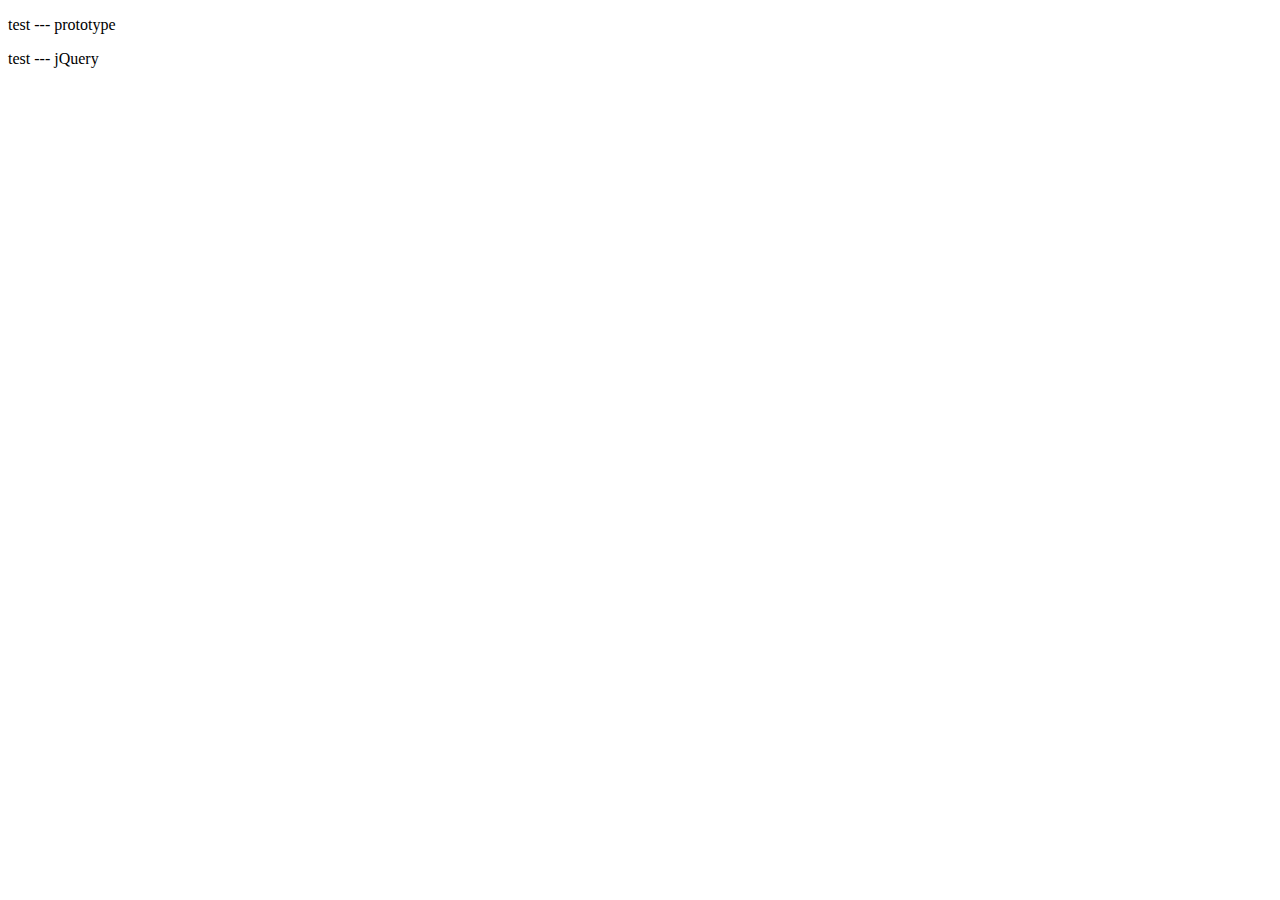
<file: demo1_5.html>
<!DOCTYPE html>
<html>
	<head>
		<meta charset="utf-8" />
		<title></title>
		<script type="text/javascript" src="js/frame/jquery-3.3.1.min.js"></script>
		<script type="text/javascript" src="js/frame/prototype-1.6.0.3.js"></script>
		<script type="text/javascript" src="js/demo1_5.js"></script>
	</head>
	
	<body>
		<p id="pp">test --- prototype</p>
		<p>test --- jQuery</p>
	</body>
</html>
</file>
